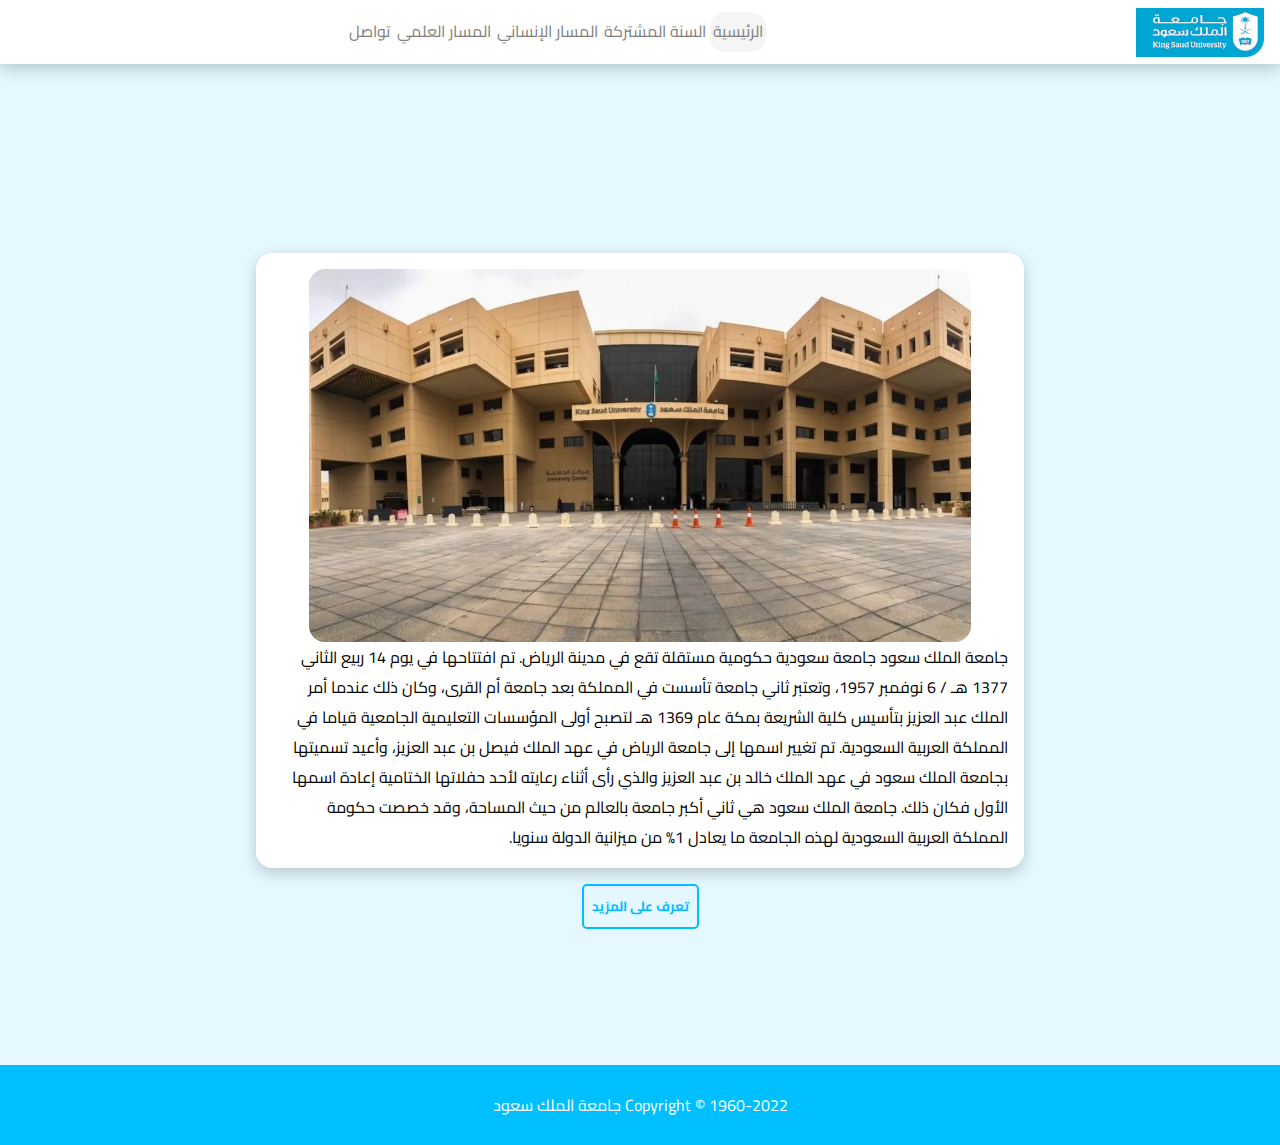
<file: index.html>
<!DOCTYPE html>
<html lang="en">
<head>
    <meta charset="UTF-8">
    <meta http-equiv="X-UA-Compatible" content="IE=edge">
    <meta name="viewport" content="width=device-width, initial-scale=1.0">
    <link rel="stylesheet" href="styles.css">
    <title>الرئيسية</title>
</head>
<body>
    <nav>
        <img src="./images/logo.png" alt="logo" class="logo">
        <ul class="nav-list">
            <a href="./index.html">
                <li class="nav-item active">الرئيسية</li>
            </a><a href="./pages/page1.html">
                <li class="nav-item">السنة المشتركة</li>
            </a><a href="./pages/page2.html">
                <li class="nav-item">المسار الإنساني</li>
            </a><a href="./pages/page3.html">
                <li class="nav-item">المسار العلمي</li>
            </a><a href="./pages/page4.html">
                <li class="nav-item">تواصل</li>
            </a>
        </ul>
    </nav>
    <marquee scrollamount="10" direction="left">مرحبا بك أيها الطالب</marquee>
    <main>
        <div class="container">
            <img src="./images/main.png" alt="main" class="img">
            <div class="desc">
                جامعة الملك سعود جامعة سعودية حكومية مستقلة تقع في مدينة الرياض. تم افتتاحها في يوم 14 ربيع الثاني 1377 هـ / 6 نوفمبر 1957، وتعتبر ثاني جامعة تأسست في المملكة بعد جامعة أم القرى، وكان ذلك عندما أمر الملك عبد العزيز بتأسيس كلية الشريعة بمكة عام 1369 هـ لتصبح أولى المؤسسات التعليمية الجامعية قياما في المملكة العربية السعودية. تم تغيير اسمها إلى جامعة الرياض في عهد الملك فيصل بن عبد العزيز، وأعيد تسميتها بجامعة الملك سعود في عهد الملك خالد بن عبد العزيز والذي رأى أثناء رعايته لأحد حفلاتها الختامية إعادة اسمها الأول فكان ذلك. جامعة الملك سعود هي ثاني أكبر جامعة بالعالم من حيث المساحة، وقد خصصت حكومة المملكة العربية السعودية لهذه الجامعة ما يعادل 1% من ميزانية الدولة سنويا.
            </div>
        </div>
        <a href="./pages/page1.html"><button class="btn">تعرف على المزيد</button></a>
    </main>
    <footer>
        Copyright © 1960-2022 جامعة الملك سعود
    </footer>
</body>
</html>
</file>
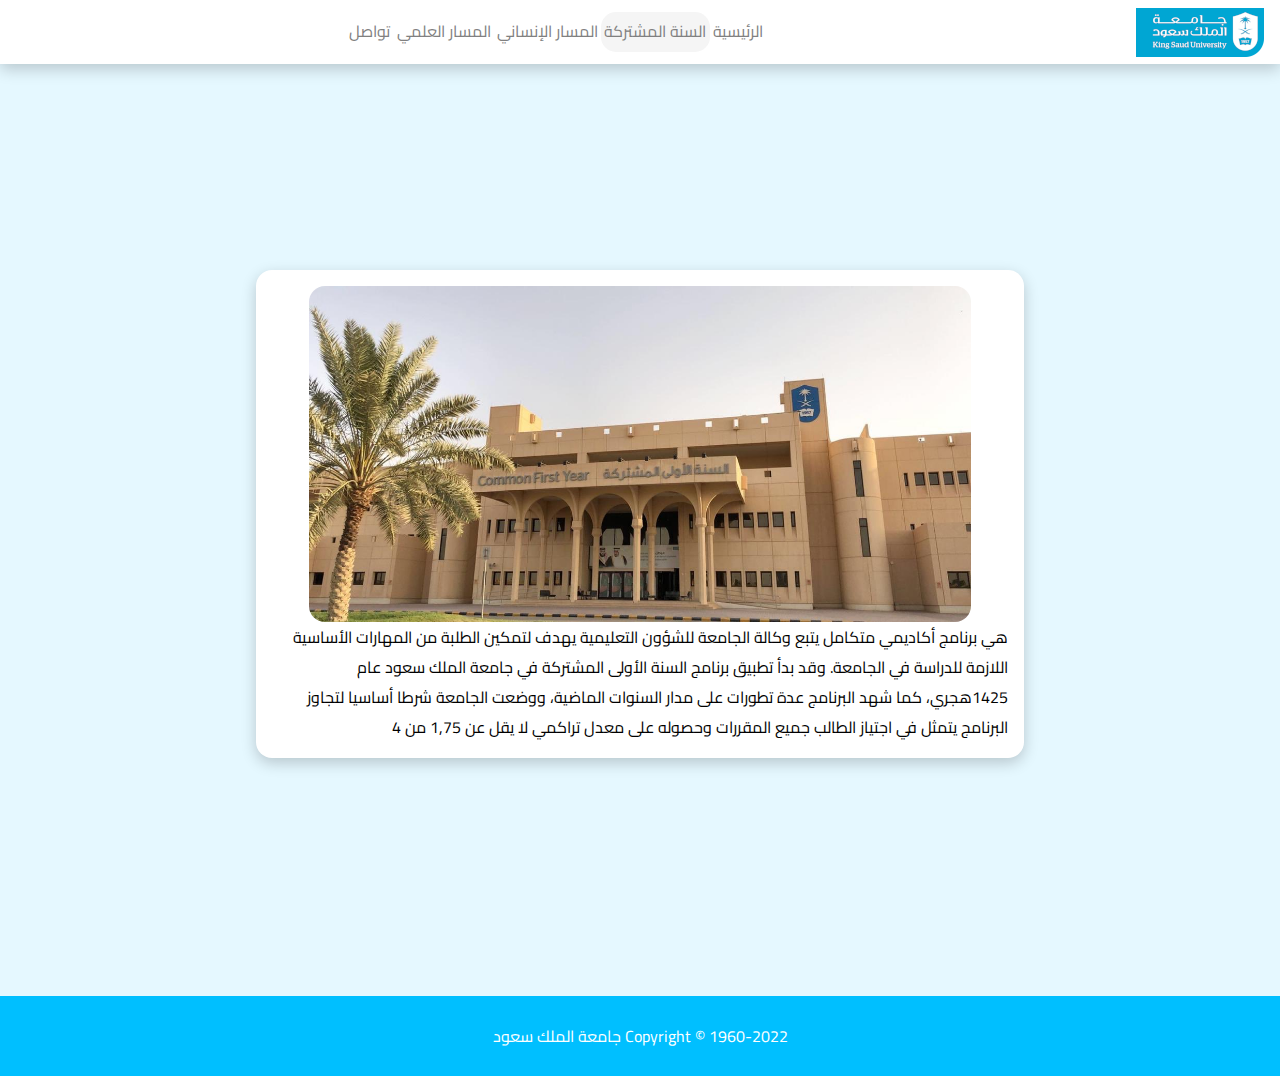
<file: pages/page1.html>
<!DOCTYPE html>
<html lang="en">
<head>
    <meta charset="UTF-8">
    <meta http-equiv="X-UA-Compatible" content="IE=edge">
    <meta name="viewport" content="width=device-width, initial-scale=1.0">
    <link rel="stylesheet" href="../styles.css">
    <title>Document</title>
</head>
<body>
    <nav>
        <img src="../images/logo.png" alt="logo" class="logo">
        <ul class="nav-list">
            <a href="../index.html">
                <li class="nav-item">الرئيسية</li>
            </a><a href="../pages/page1.html">
                <li class="nav-item active">السنة المشتركة</li>
            </a><a href="../pages/page2.html">
                <li class="nav-item">المسار الإنساني</li>
            </a><a href="../pages/page3.html">
                <li class="nav-item">المسار العلمي</li>
            </a><a href="../pages/page4.html">
                <li class="nav-item">تواصل</li>
            </a>
        </ul>
    </nav>
    <main>
        <div class="container">
            <img src="../images/cfy.png" alt="main" class="img">
            <div class="desc">
                هي برنامج أكاديمي متكامل يتبع وكالة الجامعة للشؤون التعليمية يهدف لتمكين الطلبة من المهارات الأساسية اللازمة للدراسة في الجامعة. وقد بدأ تطبيق برنامج السنة الأولى المشتركة في جامعة الملك سعود عام 1425هجري، كما شهد البرنامج عدة تطورات على مدار السنوات الماضية، ووضعت الجامعة شرطا أساسيا لتجاوز البرنامج يتمثل في اجتياز الطالب جميع المقررات وحصوله على معدل تراكمي لا يقل عن 1,75 من 4
            </div>
        </div>
    </main>
    <footer>
        Copyright © 1960-2022 جامعة الملك سعود
    </footer>
</body>
</html>
</file>
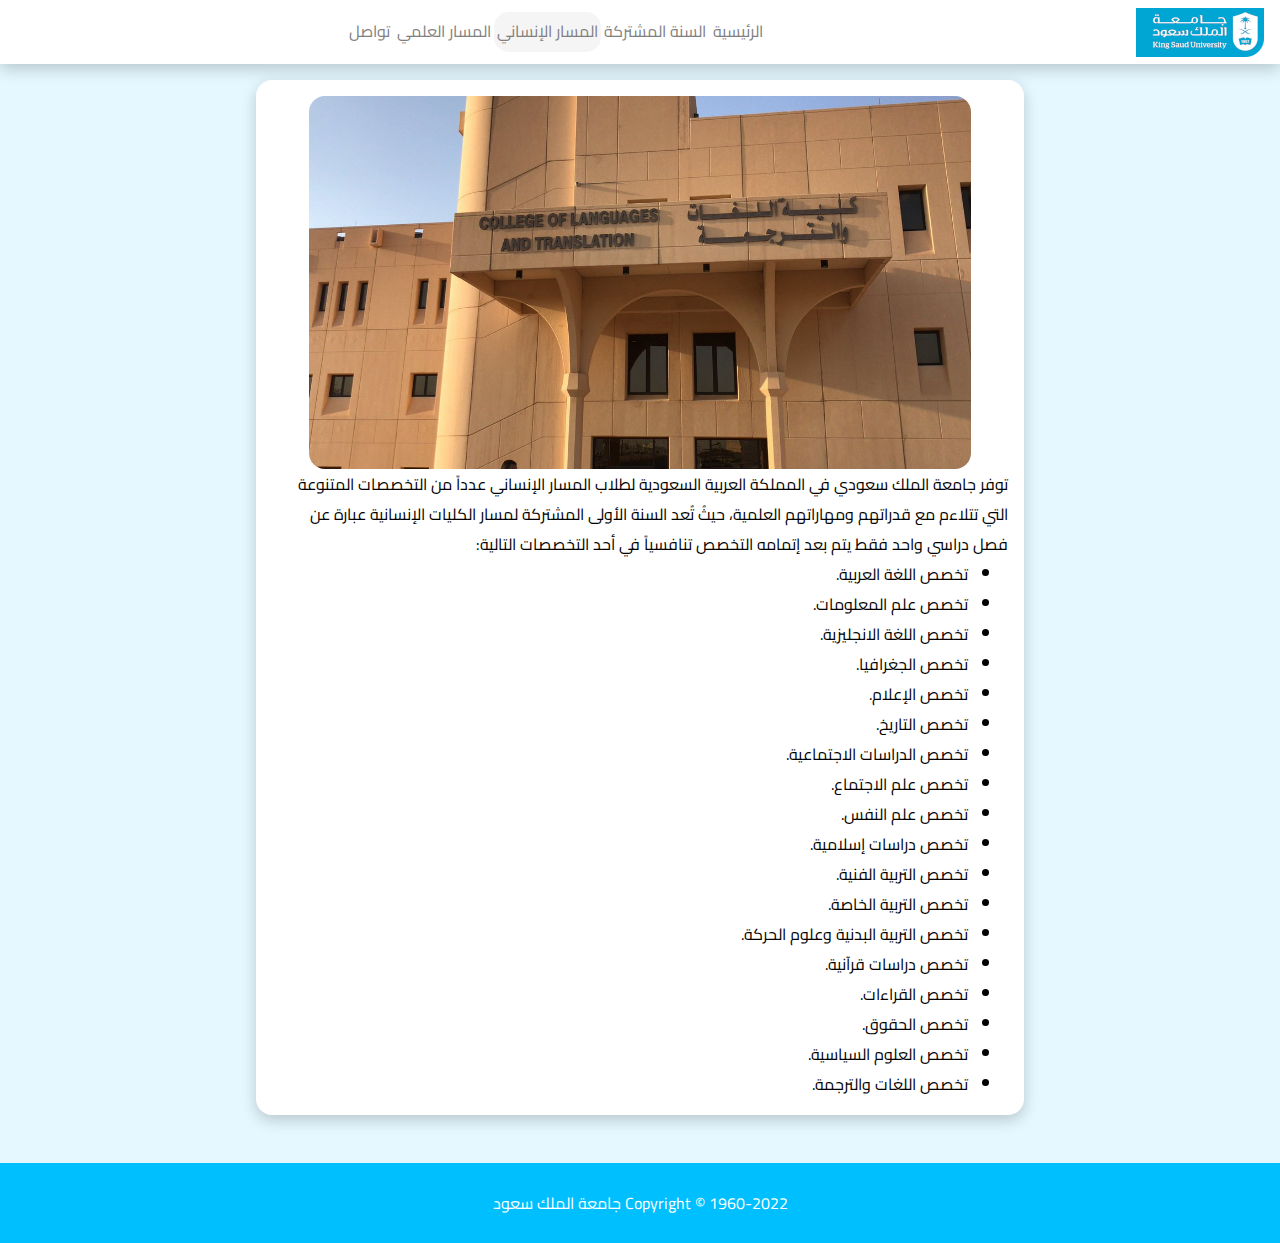
<file: pages/page2.html>
<!DOCTYPE html>
<html lang="en">
<head>
    <meta charset="UTF-8">
    <meta http-equiv="X-UA-Compatible" content="IE=edge">
    <meta name="viewport" content="width=device-width, initial-scale=1.0">
    <link rel="stylesheet" href="../styles.css">
    <title>المسار الإنساني</title>
</head>
<body>
    <nav>
        <img src="../images/logo.png" alt="logo" class="logo">
        <ul class="nav-list">
            <a href="../index.html">
                <li class="nav-item">الرئيسية</li>
            </a><a href="../pages/page1.html">
                <li class="nav-item">السنة المشتركة</li>
            </a><a href="../pages/page2.html">
                <li class="nav-item active">المسار الإنساني</li>
            </a><a href="../pages/page3.html">
                <li class="nav-item">المسار العلمي</li>
            </a><a href="../pages/page4.html">
                <li class="nav-item">تواصل</li>
            </a>
        </ul>
    </nav>
    <main>
        <div class="container">
            <img src="../images/languages.png" alt="languages" class="img">
            <div class="desc">
                توفر جامعة الملك سعودي في المملكة العربية السعودية لطلاب المسار الإنساني عدداً من التخصصات المتنوعة التي تتلاءم مع قدراتهم ومهاراتهم العلمية، حيثُ تُعد السنة الأولى المشتركة لمسار الكليات الإنسانية عبارة عن فصل دراسي واحد فقط يتم بعد إتمامه التخصص تنافسياً في أحد التخصصات التالية:
                <ul>
                    <li>تخصص اللغة العربية.</li>
                    <li>تخصص علم المعلومات.</li>
                    <li>تخصص اللغة الانجليزية.</li>
                    <li>تخصص الجغرافيا.</li>
                    <li>تخصص الإعلام.</li>
                    <li>تخصص التاريخ.</li>
                    <li>تخصص الدراسات الاجتماعية.</li>
                    <li>تخصص علم الاجتماع.</li>
                    <li>تخصص علم النفس.</li>
                    <li>تخصص دراسات إسلامية.</li>
                    <li>تخصص التربية الفنية.</li>
                    <li>تخصص التربية الخاصة.</li>
                    <li>تخصص التربية البدنية وعلوم الحركة.</li>
                    <li>تخصص دراسات قرآنية.</li>
                    <li>تخصص القراءات.</li>
                    <li>تخصص الحقوق.</li>
                    <li>تخصص العلوم السياسية.</li>
                    <li>تخصص اللغات والترجمة.</li>
                    </ul>
            </div>
        </div>
    </main>
    <footer>
        Copyright © 1960-2022 جامعة الملك سعود
    </footer>
</body>
</html>
</file>
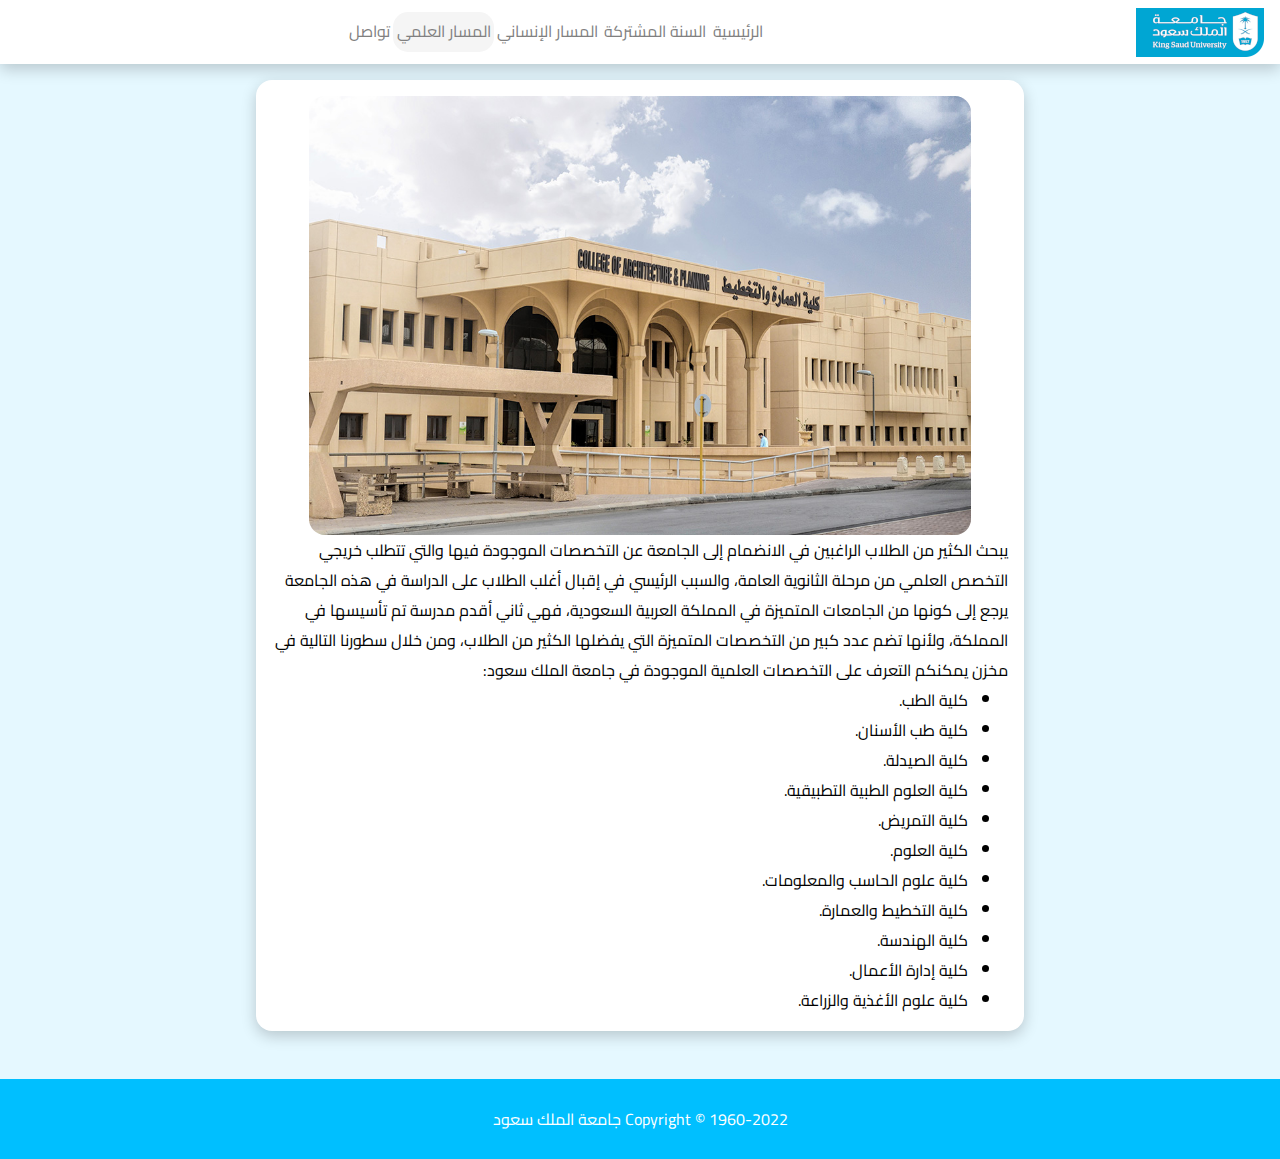
<file: pages/page3.html>
<!DOCTYPE html>
<html lang="en">
<head>
    <meta charset="UTF-8">
    <meta http-equiv="X-UA-Compatible" content="IE=edge">
    <meta name="viewport" content="width=device-width, initial-scale=1.0">
    <link rel="stylesheet" href="../styles.css">
    <title>المسار العلمي</title>
</head>
<body>
    <nav>
        <img src="../images/logo.png" alt="logo" class="logo">
        <ul class="nav-list">
            <a href="../index.html">
                <li class="nav-item">الرئيسية</li>
            </a><a href="../pages/page1.html">
                <li class="nav-item">السنة المشتركة</li>
            </a><a href="../pages/page2.html">
                <li class="nav-item">المسار الإنساني</li>
            </a><a href="../pages/page3.html">
                <li class="nav-item active">المسار العلمي</li>
            </a><a href="../pages/page4.html">
                <li class="nav-item">تواصل</li>
            </a>
        </ul>
    </nav>
    <main>
        <div class="container">
            <img src="../images/arch.png" alt="arch" class="img">
            <div class="desc">
                يبحث الكثير من الطلاب الراغبين في الانضمام إلى الجامعة عن التخصصات الموجودة فيها والتي تتطلب خريجي التخصص العلمي من مرحلة الثانوية العامة، والسبب الرئيسي في إقبال أغلب الطلاب على الدراسة في هذه الجامعة يرجع إلى كونها من الجامعات المتميزة في المملكة العربية السعودية، فهي ثاني أقدم مدرسة تم تأسيسها في المملكة، ولأنها تضم عدد كبير من التخصصات المتميزة التي يفضلها الكثير من الطلاب، ومن خلال سطورنا التالية في مخزن يمكنكم التعرف على التخصصات العلمية الموجودة في جامعة الملك سعود:
                <ul>
                    <li>كلية الطب.</li>
                    <li>كلية طب الأسنان.</li>
                    <li>كلية الصيدلة.</li>
                    <li>كلية العلوم الطبية التطبيقية.</li>
                    <li>كلية التمريض.</li>
                    <li>كلية العلوم.</li>
                    <li>كلية علوم الحاسب والمعلومات.</li>
                    <li>كلية التخطيط والعمارة.</li>
                    <li>كلية الهندسة.</li>
                    <li>كلية إدارة الأعمال.</li>
                    <li>كلية علوم الأغذية والزراعة.</li>
                    </ul>
            </div>
        </div>
    </main>
    <footer>
        Copyright © 1960-2022 جامعة الملك سعود
    </footer>
</body>
</html>
</file>
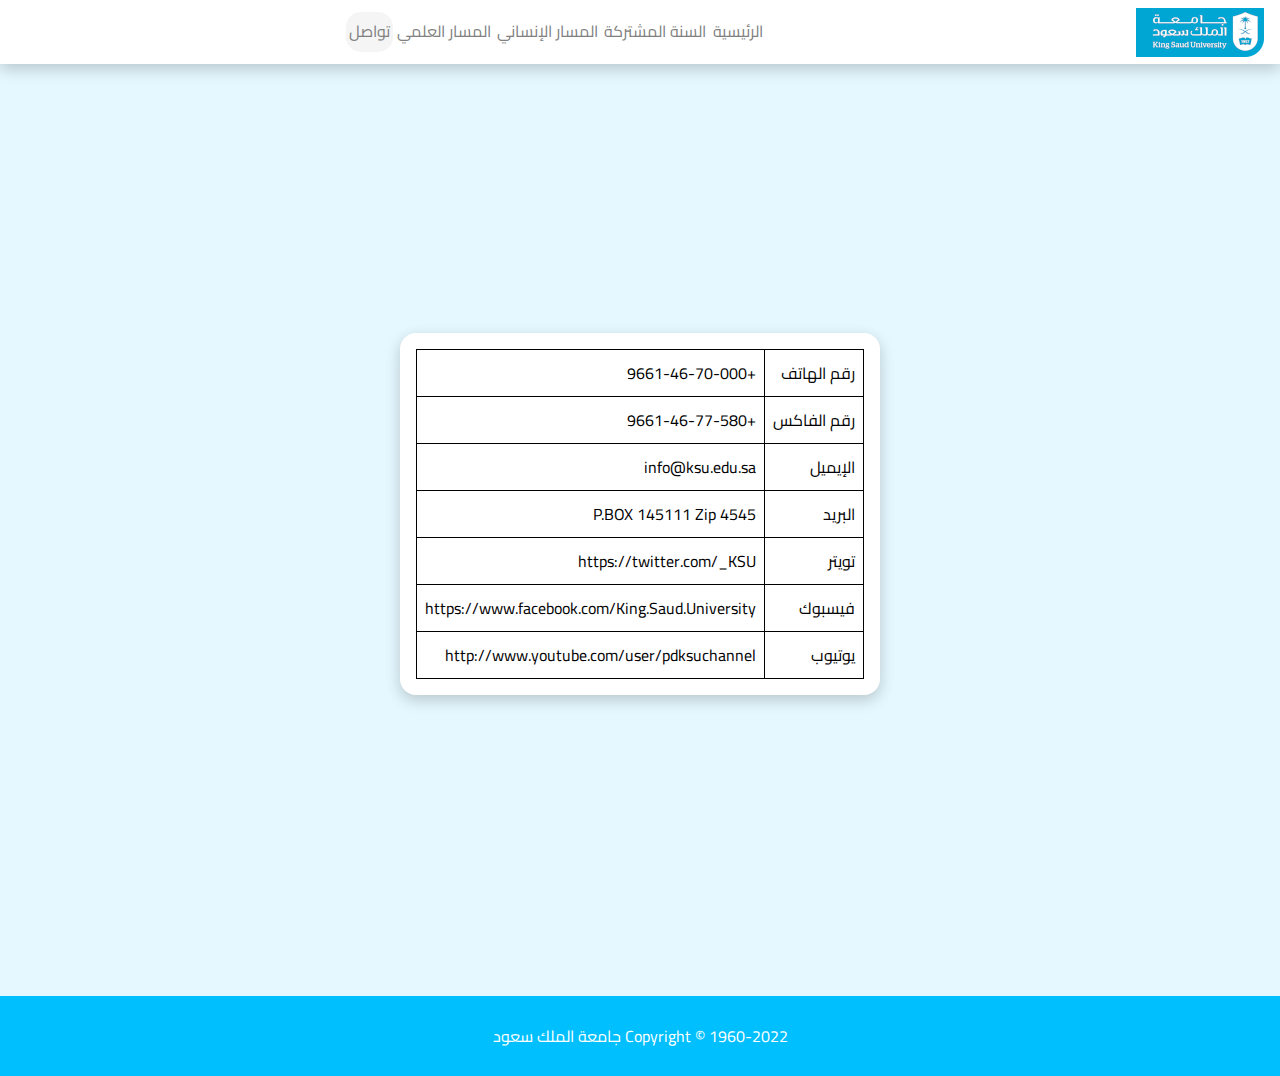
<file: pages/page4.html>
<!DOCTYPE html>
<html lang="en">
<head>
    <meta charset="UTF-8">
    <meta http-equiv="X-UA-Compatible" content="IE=edge">
    <meta name="viewport" content="width=device-width, initial-scale=1.0">
    <link rel="stylesheet" href="../styles.css">
    <title>تواصل</title>
</head>
<body>
    <nav>
        <img src="../images/logo.png" alt="logo" class="logo">
        <ul class="nav-list">
            <a href="../index.html">
                <li class="nav-item">الرئيسية</li>
            </a><a href="../pages/page1.html">
                <li class="nav-item">السنة المشتركة</li>
            </a><a href="../pages/page2.html">
                <li class="nav-item">المسار الإنساني</li>
            </a><a href="../pages/page3.html">
                <li class="nav-item">المسار العلمي</li>
            </a><a href="../pages/page4.html">
                <li class="nav-item active">تواصل</li>
            </a>
        </ul>
    </nav>
    <main>
        <div class="container">
            <table class="contact">
                <tbody>
                  <tr>
                    <td>+9661-46-70-000</td>
                    <td>رقم الهاتف<br></td>
                  </tr>
                  <tr>
                    <td>+9661-46-77-580</td>
                    <td>رقم الفاكس</td>
                  </tr>
                  <tr>
                    <td>info@ksu.edu.sa</td>
                    <td>الإيميل</td>
                  </tr>
                  <tr>
                    <td>P.BOX 145111 Zip 4545</td>
                    <td>البريد</td>
                  </tr>
                  <tr>
                    <td>https://twitter.com/_KSU</td>
                    <td>تويتر</td>
                  </tr>
                  <tr>
                    <td>https://www.facebook.com/King.Saud.University</td>
                    <td>فيسبوك</td>
                  </tr>
                  <tr>
                    <td>http://www.youtube.com/user/pdksuchannel</td>
                    <td>يوتيوب</td>
                  </tr>
                </tbody>
                </table>
        </div>
    </main>
    <footer>
        Copyright © 1960-2022 جامعة الملك سعود
    </footer>
</body>
</html>
</file>
<file: styles.css>
@import url('https://fonts.googleapis.com/css?family=Cairo');
*,::after,::before{
    top: 0;
    left: 0;
    margin: 0;
    box-sizing: border-box;
    font-family: 'Cairo';
    direction: rtl;
    text-align: right;
}
body{
    background-color: rgba(0, 191, 255,.1);
}
a{
    color: initial;
    text-decoration: initial;
}
nav{
    display: flex;
    align-items: center;
    height: 4rem;
    box-shadow: 0 5px 15px rgba(0, 0, 0, .2);
    padding: 0 1rem;
    background-color: white;
}
.nav-list{
    display: flex;
    list-style: none;
    margin: auto;
}
.nav-item{
    padding: .2rem;
    color: gray;
    border-bottom: 3px solid transparent;
    border-radius: 15px;
    transition: all .3s linear;
}
.nav-item:hover{
    border-color: deepskyblue;
}
.active{
    background-color: whitesmoke;
}
main{
    width: 90%;
    max-width: 800px;
    min-height: 100vh;
    display: flex;
    flex-direction: column;
    justify-content: center;
    align-items: center;
    margin: auto;
}
.container{
    padding: 1rem;
    margin: 1rem;
    border-radius: 1rem;
    box-shadow: 0 5px 15px rgba(0, 0, 0, .2);
    background-color: white;
}
.img{
    width: 90%;
    border-radius: 1rem;
    display: block;
    margin: auto;
}
marquee{
    font-size: xx-large;
}
.btn{
    color: deepskyblue;
    background-color: transparent;
    font-weight: bolder;
    padding: .5rem;
    border: 2px solid deepskyblue;
    border-radius: 5px;
    transition: all .3s linear;
    cursor: pointer;
}
.btn:hover{
    color: white;
    background-color: deepskyblue;
}
.contact{
    direction: ltr;
    border-collapse:collapse
}
td,tr,th{
    border: 1px solid black;
    padding: .5rem;
}
footer{
    height: 5rem;
    display: flex;
    align-items: center;
    justify-content: center;
    color: white;
    background-color: deepskyblue;
    margin-top: 2rem;
}
</file>
